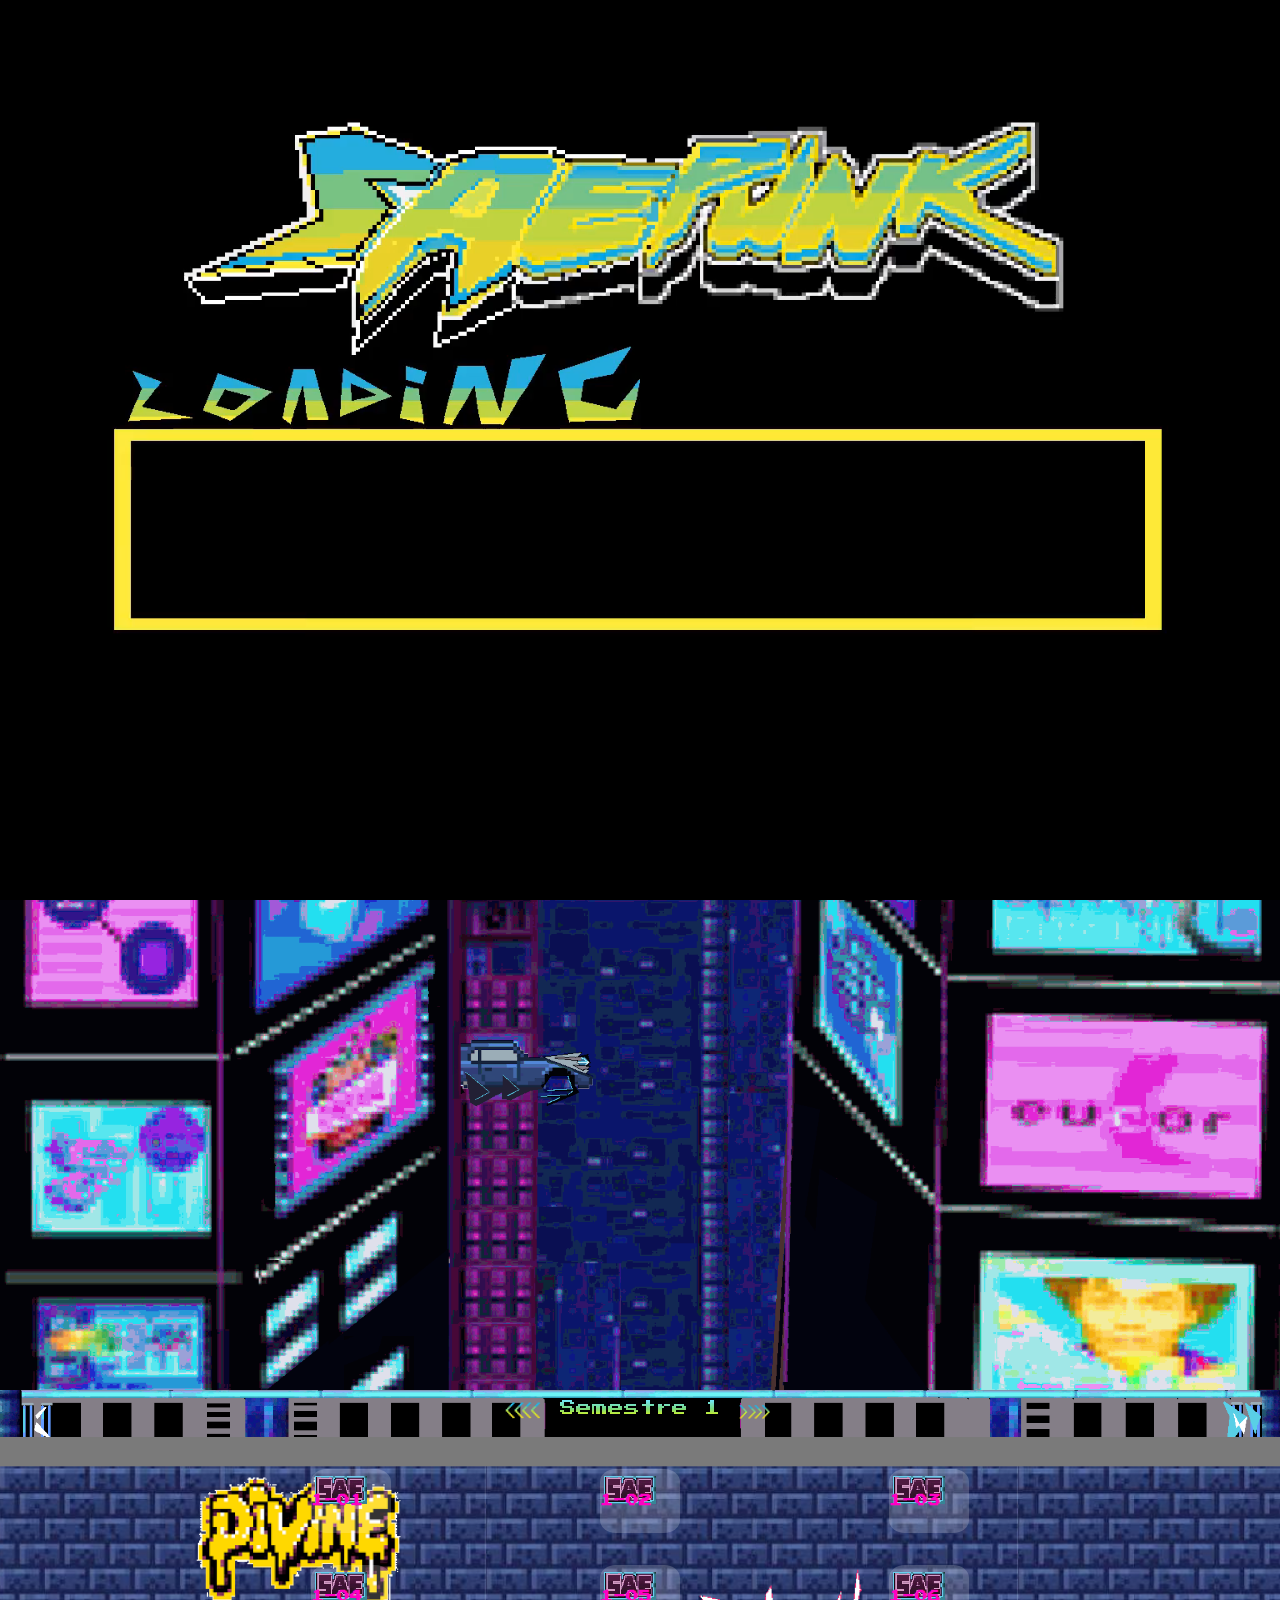
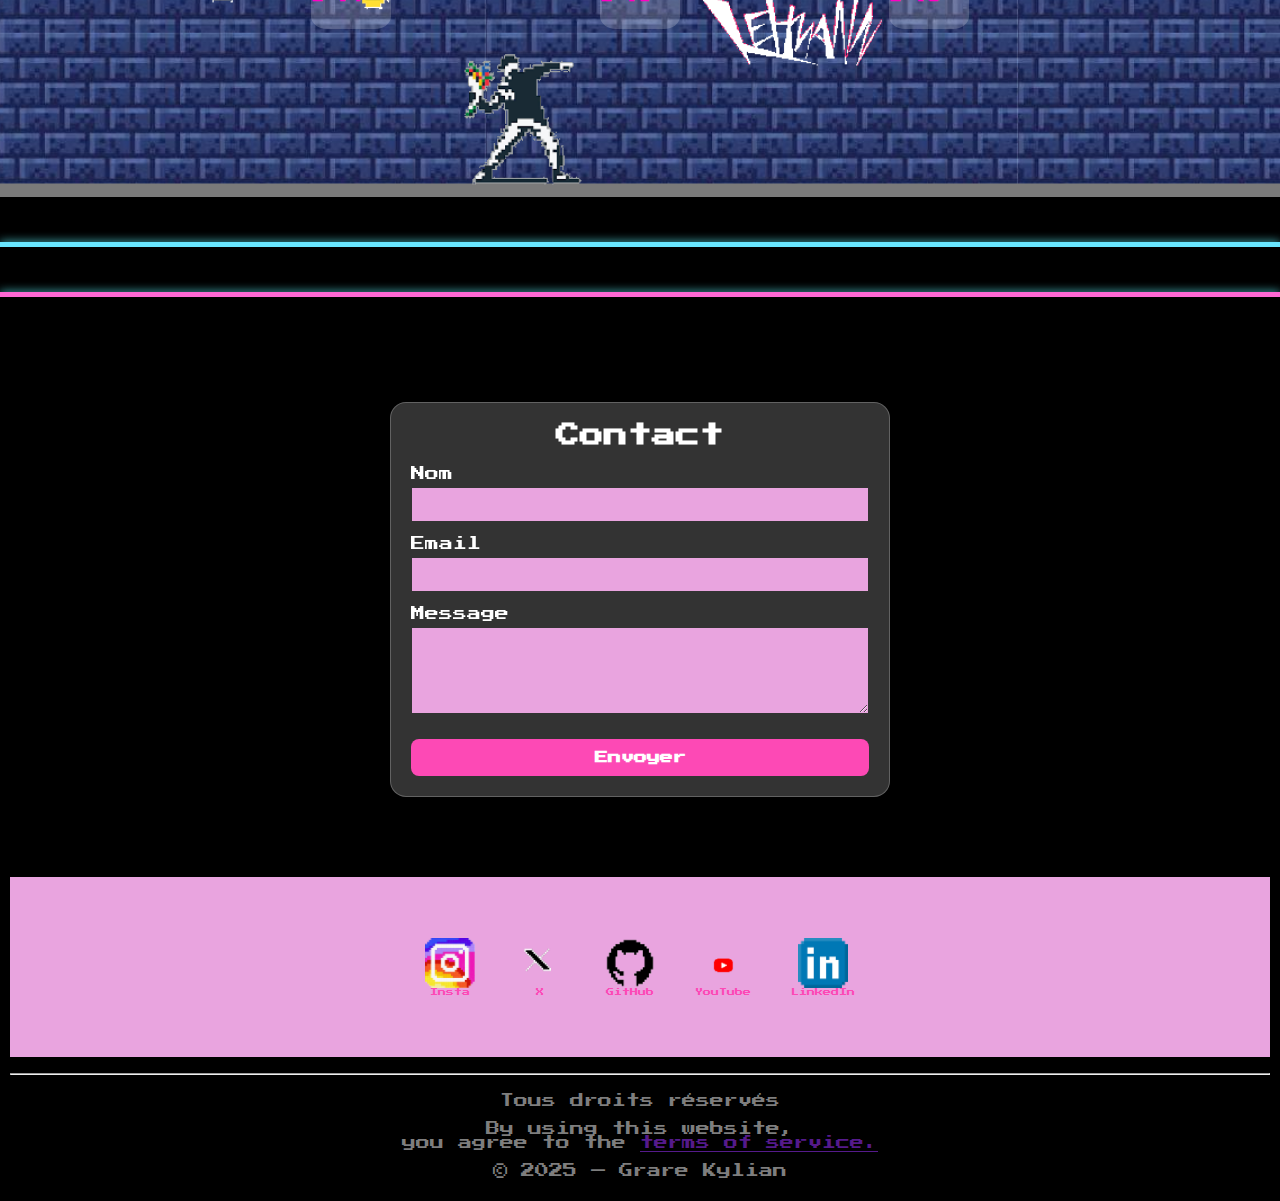
<file: index.html>
<!DOCTYPE html>
<html lang="fr">
  <head>
    <meta charset="UTF-8">
    <meta name="viewport" content="width=device-width, initial-scale=1.0">
    <title>SAEPUNK</title>
<!---    lien vers le css     -->
   <link rel="stylesheet" href="style.css">
<!---    lien vers le font pixel     -->
   <link href="https://fonts.googleapis.com/css2?family=Press+Start+2P&display=swap" rel="stylesheet">

   <link rel="shortcut icon" href="faviconpng.png">

  <body>  
    <!----loader video mp4 -->
        <div id="loader">
         <video id="loaderVideo" autoplay muted playsinline>
          <source src="loader-ezgif.com-gif-to-mp4-converter.mp4" type="video/mp4" alt="loader">
         </video>
        </div>

<!---fond animer avec 2 gif superposer dessus avec levent click vers le bas  -->
        <div class="scene">
         <img class="titre" src="saepunk.gif" onclick="Enbas()" alt="titre">
         <img class="animation" src="final.gif" alt="fond">
         <img class="fleche"src="fleche.gif" onclick="Enbas()" alt="fleche"> 
        </div>

      <!----affichage de sélection de semestre avec 2 bouton-->  
        <div class="sommaire">
          <button id="prev">
           <img src="fleche gauche.gif" alt="précédent" class="btn-gif">
          </button>
         <span id="label-semestre" class="font">>Semestre 1</span>
          <button id="next">
           <img src="flechedroite.gif" alt="suivant" class="btn-gif">
          </button>
        </div>
     <!----affichage du sommaire en grille pour les sae et sont fond   -->
         <div class="background">
          <div id="grille-sae" class="font"></div> 
         </div>  

<!---transition entre le sommaire et le formulaire-->
       <div class="container"></div>
       <div class="container1"></div>
       <div class="container"></div>
       <div class="container2"></div>
       <div class="container"></div>
 <!---partie formulaire envoie sur mon email -->
       <section class="contact">
        <h2 class="font" id="underline"> Contact</h2>
         <form class="contact-zone" action="https://formsubmit.co/kyliangrare06@gmail.com" method="post">
          <label class="font">  Nom
           <input type="text" name="nom" required class="font">
          </label>
          <label class="font"> Email
           <input type="email" name="email" required class="font">
          </label>
          <label class="font"> Message
           <textarea name="message"   rows="5" required class="font"></textarea>
          </label>

          <input type="hidden" name="_subject" value="Nouveau message depuis le site">
          <input type="hidden" name="_captcha" value="false">
          <input type="hidden" name="_template" value="table">

          <button type="submit" class="font">Envoyer</button>
         </form>
       </section>
 <!--zone réseaux sociaux---->
     <footer class="footer">
  <div class="footer-center">
    <a href="https://www.instagram.com//gkart_u/" aria-label="instagram" class="social">
      <img src="instalogo.gif" alt="Instagram">
      <span>Insta</span>
    </a>

    <a href="https://x.com/gkart_u" aria-label="Twitter" class="social">
      <img src="Twitter.gif" alt="X">
      <span>X</span>
    </a>

    <a href="https://github.com/gkartu" aria-label="GitHub" class="social">
      <img src="github.gif" alt="GitHub">
      <span>GitHub</span>
    </a>

    <a href="https://www.youtube.com/@gkart_u" aria-label="youtube" class="social">
      <img src="youtube.gif" alt="YouTube">
      <span>YouTube</span>
    </a>

    <a href="https://www.linkedin.com/in/kylian-grare-0734ab348/" aria-label="linkedin" class="social">
      <img src="linkedin.gif" alt="LinkedIn">
      <span>LinkedIn</span>
    </a>
  </div>
        <br>
        <hr>
        <br>
       <div class="footer-container">
        <p class="font" >Tous droits réservés 
          <br><br>By using this website,
          <br>you agree to the 
          <a href="">terms of service.</a> <br><br>
          © 2025 — Grare Kylian</p>
      </footer>
  <script src="dataSAE.js"></script>
  <script src="script.js"></script>
</body>

</html>
</file>
<file: style.css>
* {
    padding: 0; /*pas touche */
    margin: 0;  
}
*,
*::before,
*::after {
  box-sizing: border-box;
}
 /*partie de video chargement
 centrage de la video et sa taille */
#loader {
  position: fixed;
  inset: 0;
  background: black;
  z-index: 9999;

  display: flex;
  justify-content: center;
  align-items: center;

  overflow: hidden;
}

/* Vidéo du loader je doit corriger */
#loader video {      
   width: 100%;
   height: 100%;

  object-position: top;
  object-fit: cover;  
  background: transparent;
  z-index: 2;
}

/* en mode pixel dans la da*/
.font {
  font-family: 'Press Start 2P', monospace;
}
#font{
  font-family: 'Press Start 2P', monospace;
}

body {
/* permet davoir le png du cursor sur la page quand on est sur rien */
  cursor: url("cursor2-export.png")16 16, default;
  background: rgb(0, 0, 0) 
}

/* scroll bar a voir ce que sa fait*/
::-webkit-scrollbar {
  width: 12px;
  height: 12px;
  
}

::-webkit-scrollbar-track {
  background: #111;
   border-radius: 0;
}

::-webkit-scrollbar-thumb {
  background: #555;
  border-radius: 0;
  
}

::-webkit-scrollbar-thumb:hover {
  background: #888;
  border-radius: 0; 
}

/* couleur de la scrollbar*/
* {
  scrollbar-width: thin;
  scrollbar-color: #e885d9 #000000;
  
}
/* la modif de 3 cursor */
/* pour tout label mettre telle img pour le cursor 16 16 c la taille px */
label{
   cursor: url("cursor2-export.png")16 16, default;
}
/* la meme pour les input ou textera  */
input,
textarea,
[contenteditable="true"] {      /* Attribut HTML qui rend n’importe quel élément éditable  */   
  cursor:url("cursor3.png") 16 16, pointer;
}
/* lien et bouton de class clikable */
a,
button,

.clickable {
  cursor: url("cursor-export.png") 16 16, pointer;
 
}
/*  zone principal accueil  */
.scene{
    position: relative;
    max-width:fit-content ;
    width: 100%;
    margin: auto;
    aspect-ratio: 16 / 9;
}
.animation{
    display: block;
    width: 100%; 
}
.titre{
    position: absolute;
    align-items: center;
    justify-content: center;
    top: 10%;
    right: 25%;
    width: 55%;
    cursor: url("cursor-export.png")16 16, pointer;
    z-index: 1;
}
.fleche{
     position: absolute;
    align-items: center;
    justify-content: center;
    top: 27%;
    right: 20%;
    width: 55%;
    cursor: url("cursor-export.png")16 16, pointer;
    z-index: 1;
}

/*  haut de sommaire zone de semestre */
.sommaire{
display: flex;
justify-content: center;
padding: 0.8%;
gap: 10px;
width: 100%;
height: 4%;

background-image: url("de.gif");
background-repeat: no-repeat;
background-position: center;
background-size: clamp(3rem, 100vw, 100rem);

}
button{
background: none;
border:none;
cursor:url("cursor-export.png") 16 16, pointer;
}
.btn-gif {
  width: clamp(3rem, 1vw, 10rem);
  height: clamp(3rem, 1vw, 10rem);
   max-width: 100%;
  height: auto;
 display: flex;
}


/* le span semestre custom en dégrader de couleur  */
#label-semestre{
  background: linear-gradient(to top, red, yellow,rgb(122, 216, 122),rgb(113, 231, 255));
  background-clip: text;              
  -webkit-text-fill-color: transparent;
  font-size: clamp(1rem, 0.5vw, 1rem);
}
.background{
 background-image: url("te2-export.png");
  background-repeat: no-repeat;
  background-position: center;
  background-size: contain;

  background-image: url("te2-export.png");
  background-size: cover;
  background-position: center;
  background-repeat: no-repeat;

  width: 100%;
  min-height: 40vh;
 
}
/* zone des boutons sae et le fond*/
#grille-sae {
display: grid;
  grid-template-columns: repeat(3, 1fr);
  gap: 2rem;
  width: min(90%, 900px);
  padding: 2rem;
  margin-left: auto;
  margin-right: auto;
}

/*  les bouton sae  */
.zone {
  display: flex;
  margin-left: auto;
  margin-right: auto;
  align-items: center;
  text-align: center;
 width: clamp(1rem, 10vw, 5rem);
 height:clamp(1rem, 5vw, 5rem); ;


  text-decoration: none;
  color: rgb(255, 0, 195);
  font-weight: bold;
  font-size:clamp(0.5rem,1vw,10rem) ;


  background: rgba(255, 255, 255, 0.2);
  border-radius: 20%;
  transition: transform 0.2s, background-color 0.2s;
  
  background-image:url("fondbutton.gif");
  background-repeat: no-repeat;
  background-image: contain;
  
}
.zone:hover {
  transform: scale(1.05);
}

/*  zone de transition simple  */
.container{
  width: 100%;
  height: 5vh;
  background-color: rgb(0, 0, 0);
}
.container1{
  width: 100%;
  height: 5px;
  background-color: rgb(104, 230, 255);
  box-shadow: 0 0 10px rgb(90, 232, 240);
  animation: glow 3s infinite alternate;
}
/*  léger effet de briance  */
@keyframes glow {
  0% {
    box-shadow: 0 0 15px rgb(111, 220, 237), 0 0 25px rgb(113, 231, 249);
  }
  100% {
    box-shadow: 0 0 15px rgb(255, 115, 255), 0 0 30px rgb(255, 103, 255);
  }
}
.container2{
  width: 100%;
  height: 5px;
  background-color: rgb(255, 104, 212);
  box-shadow: 0 0 10px rgb(90, 232, 240);
  animation: glow 2s infinite alternate;
}
@keyframes glow {
  0% {
  box-shadow: 0 0 15px rgb(111, 220, 237), 0 0 25px rgb(113, 231, 249);
  }
  100% {
  box-shadow: 0 0 15px rgb(255, 115, 255), 0 0 30px rgb(255, 103, 255);
  }
}
/*  zone de formulaire */
.contact {
  max-width: 500px;
  margin: 60px auto;
  padding: 20px;
  background: rgba(255, 255, 255, 0.2);
  border-radius: 16px;
  box-shadow: 0 4px 30px rgba(0, 0, 0, 0.1);
  backdrop-filter: blur(5px);
  -webkit-backdrop-filter: blur(5px);
  border: 1px solid rgba(255, 255, 255, 0.23);
}
.contact h2 {
  text-align: center;
  margin-bottom: 20px;
  color: #ffffff;
}
#underline {
  position: relative;
  text-decoration: none;
}
#underline::after {
  content: "";
  position: absolute;
  left: 25%;
  bottom: -4px;
  width: 50%;
  height: 2px;
  background-color: #ff6dc0;
  transform: scaleX(0);
  transform-origin: left;
  transition: transform 0.2s ease;
}
#underline:hover::after {
  transform: scaleX(1);
  height: 3px;
  image-rendering: pixelated;
}
.contact-zone {
  display: flex;
  flex-direction: column;
  gap: 15px;
}
.contact-zone label {
  display: flex;
  flex-direction: column;
  font-size: 14px;
  color : #ffffff;
}
.contact-zone input,
.contact-zone textarea {
  margin-top: 6px;
  padding: 10px;
  border: 1px solid #333;
  background: #e9a4df;
  color: white;
}
.contact-zone input:focus,
.contact-zone textarea:focus {
  outline: none;
  border-color: #4ed9ff;
}
.contact-zone button {
  margin-top: 10px;
  padding: 12px;
  border: none;
  border-radius: 8px;
  background: #fd49b5;
  color: white;
  cursor: url("cursor-export.png");
  font-weight: bold;
  transition: background 0.3s;
}
.contact-zone button:hover {
  background: #71d4f8;
}

.footer {
  color: #aaa;
  padding: 20px 10px;
  font-size: 14px;
  width: 100%;
}
.footer-center {
  text-align: center;
  background-color: #e9a4df;
  width: 100%;
  display: flex;
  justify-content: center; 
  align-items: center;   
  height: 20vh; 
  gap: 40px;
}
.footer {
  width: 100%;
}

.footer-center {
  display: flex;
  justify-content: center;
  align-items: center;
  gap: 40px;
  padding: 30px 10px;
  background-color: #e9a4df;
  flex-wrap: wrap; /* IMPORTANT */
}

.social {
  display: flex;
  flex-direction: column;
  align-items: center;
  text-decoration: none;
  color: #fd49b5;
  font-size: 14px;
  transition: transform 0.3s ease;
  font-family: 'Press Start 2P', monospace;
  font-size: 8px;
}

.social img {
  width: 50px;
  height: 50px;
  transition: transform 0.3s ease;
}

.social:hover img {
  transform: translateY(-8px);
}

.social:hover {
  color: rgb(139, 32, 163);
}

.footer-container {
  width: 100%;
  height: 10VH;
  margin: 0;
  text-align: center;
  display: flex;
  justify-content: center;
  align-items: center;
  gap: 20px;
  background-color: #000000;
  color: #7e7e7e;
  flex-wrap: wrap; 
  
}
</file>
